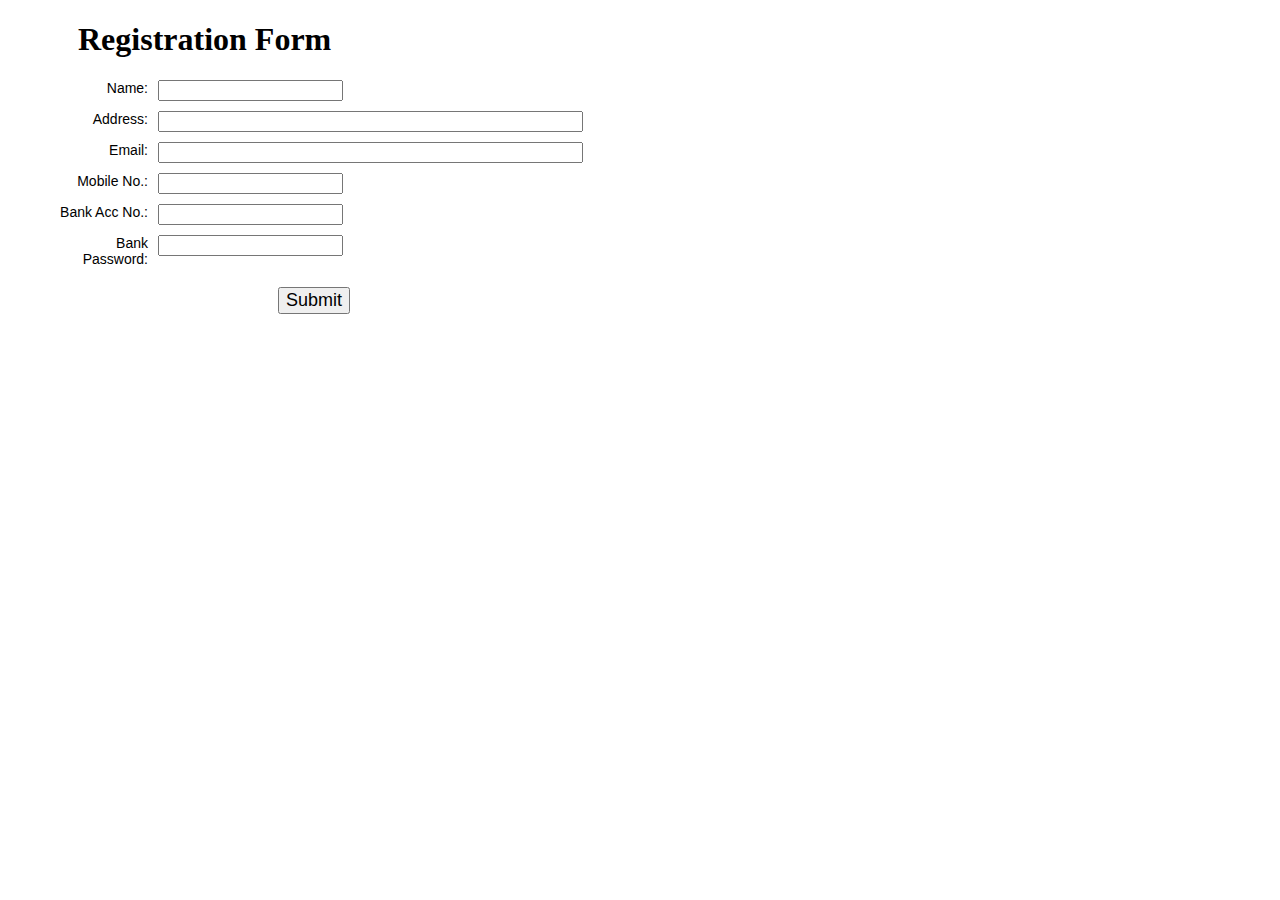
<file: HTML_assign/q2/cs251.html>
<!DOCTYPE html>
<html lang="en"><head>
<meta charset="utf-8">
<title>Let's Build Stuff</title>
<meta name="keywords" content="example, JavaScript Form Validation, Sample registration form" />
<meta name="description" content="This document is an example of JavaScript Form Validation using a sample registration form. " />
<link rel='stylesheet' href='js-form-validation.css' type='text/css' />
<script src="sample-registration-form-validation.js"></script>
</head>
<body onload="document.registration.userid.focus();">
<h1>Registration Form</h1>
<form name='registration' onSubmit="return formValidation();" action="./reg.php" method="post">
<ul>

<li><label for="username">Name:</label></li>
<li><input type="text" name="username" size="20" /></li>
<li><label for="address">Address:</label></li>
<li><input type="text" name="address" size="50" /></li>
<li><label for="email">Email:</label></li>
<li><input type="text" name="email" size="50" /></li>
<li><label for="mob">Mobile No.:</label></li>
<li><input type="text" name="mob" /></li>
<li><label for="bankacc">Bank Acc No.:</label></li>
<li><input type="text" name="bankacc" /></li>

<li><label for="passid">Bank Password:</label></li>
<li><input type="password" name="passid" size="20" /></li>



<li><input type="submit" name="submit" value="Submit" /></li>
</ul>
</form>
</body>
</html>
</file>
<file: HTML_assign/q2/js-form-validation.css>
h1 {
margin-left: 70px;
}
form li {
list-style: none;
margin-bottom: 5px;
}

form ul li label{
float: left;
clear: left;
width: 100px;
text-align: right;
margin-right: 10px;
font-family:Verdana, Arial, Helvetica, sans-serif;
font-size:14px;
}

form ul li input, select, span {
float: left;
margin-bottom: 10px;
}

form textarea {
float: left;
width: 350px;
height: 150px;
}

[type="submit"] {
clear: left;
margin: 20px 0 0 230px;
font-size:18px
}

p {
margin-left: 70px;
font-weight: bold;
}
</file>
